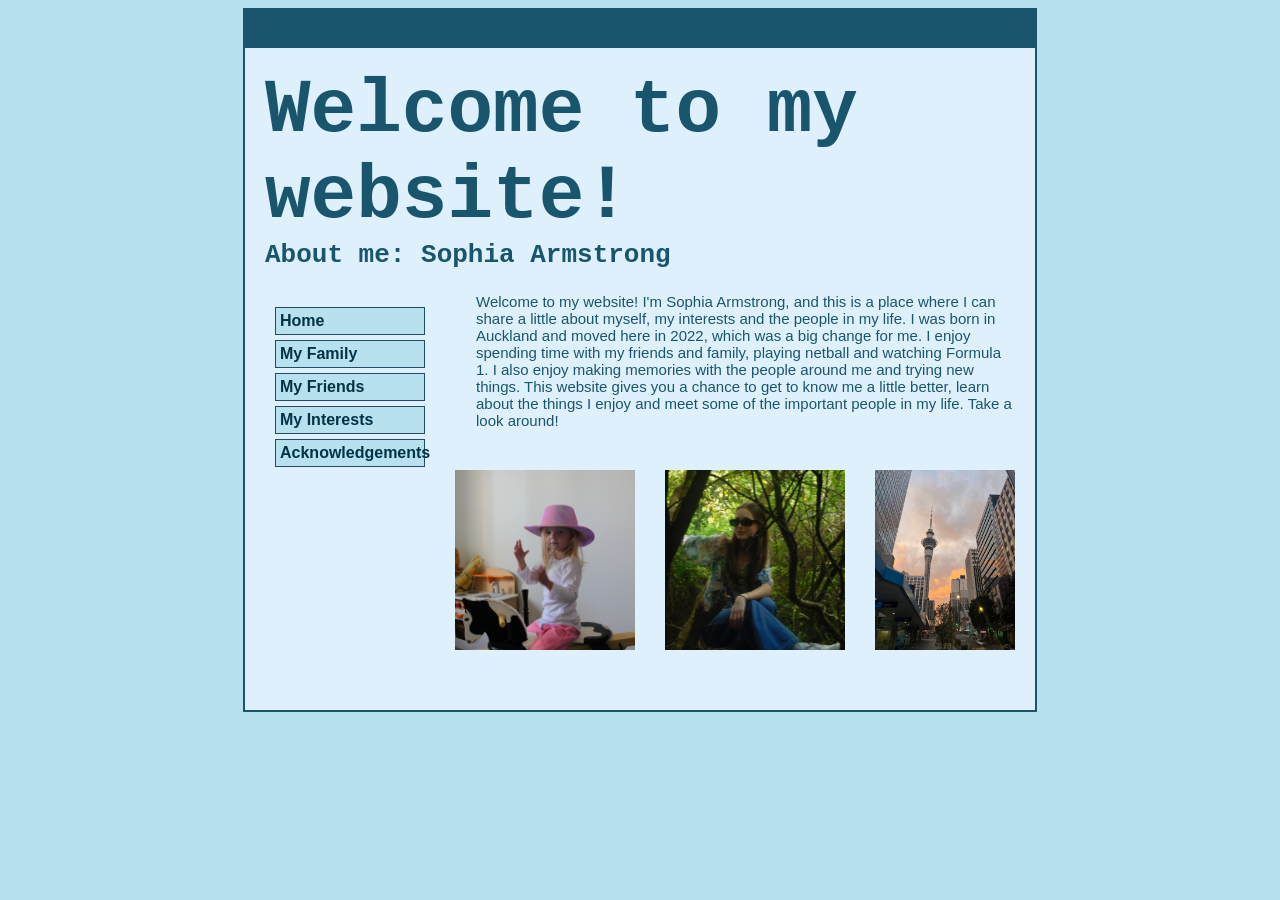
<file: index.html>
<!DOCTYPE html>
<html>
    <head>
        <title>About me! By Sophia Amrstrong</title>
        <link href="index-styles.css" rel="stylesheet" type="text/css" />
    </head>
    <body>
    <!--CONTAINER BEGINS HERE-->
        <div id="container">
            <!--HEADER SECTION BEGINS HERE-->
            <div id="header">
                <h1>Welcome to my website!</h1>
                <h2>About me: Sophia Armstrong</h2>
            </div><!--HEADER SECTION ENDS HERE-->

            <!--MENU SECTION BEGINS HERE-->
            <div id="menu">
                <ul>
                    <li><a href="index.html">Home</a></li>
                    <li><a href="family.html">My Family</a></li>
                    <li><a href="friends.html">My Friends</a></li>
                    <li><a href="interests.html">My Interests</a></li>
                    <li><a href="acknowledgements.html">Acknowledgements</a></li>
                </ul>
            </div><!--MENU SECTION ENDS HERE-->

            <!--MAIN SECTION BEGINS HERE-->
            <div id="main">
            <p> Welcome to my website! I'm Sophia Armstrong, and this is a place where I can share a little about myself, my interests and the people in my life. I was born in Auckland and moved here in 2022, which was a big change for me. I enjoy spending time with my friends and family, playing netball and watching Formula 1. I also enjoy making memories with the people around me and trying new things. This website gives you a chance to get to know me a little better, learn about the things I enjoy and meet some of the important people in my life. Take a look around!
            </p> 
            <div class="grid">
                <img src="Images/Baby_Cowboy.JPG" width="175" height="125" alt="Baby_Cowboy" class="grid"/>
                <img src="Images/Me.JPG" width="175" height="125" alt="Me" class="grid"/>
                <img src="Images/Aukland.JPG" width="140" height="125" alt="Sky_Tower" class="grid"/>
        </div>
        </div>
    </body>
    </div>
</html>
</file>
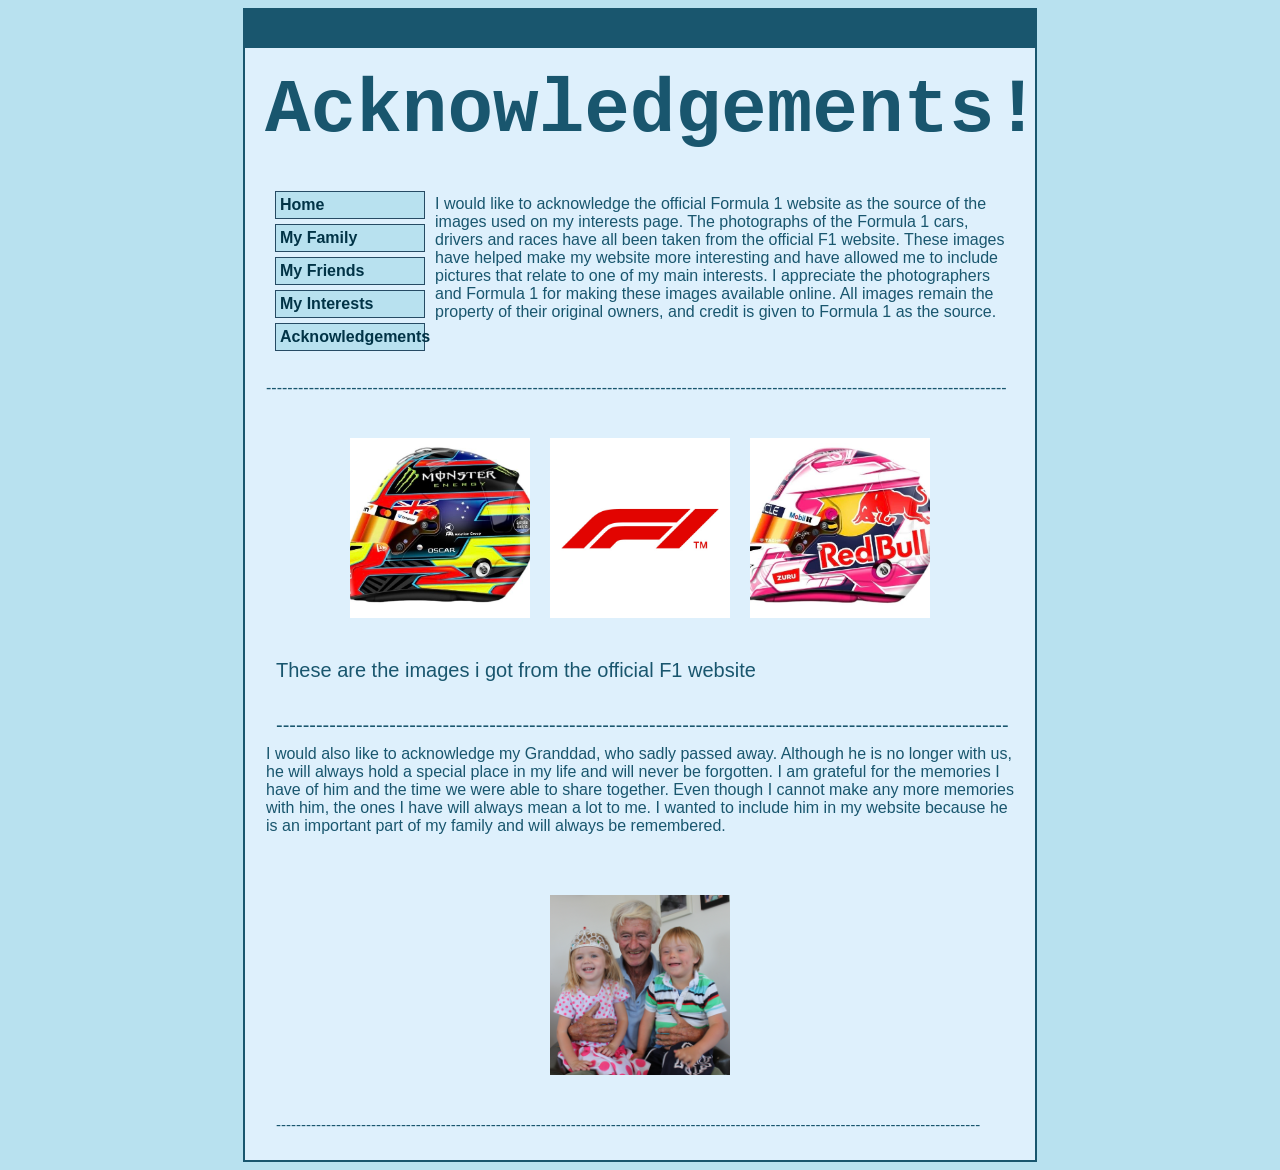
<file: acknowledgements.html>
<!DOCTYPE html>
<html>
    <head>
        <title>About me! By Sophia Amrstrong</title>
        <link href="acknowledgments-styles.css" rel="stylesheet" type="text/css" />
    </head>
    <body>
    <!--CONTAINER BEGINS HERE-->
        <div id="container">
            <!--HEADER SECTION BEGINS HERE-->
            <div id="header">
                <h1>Acknowledgements!</h1>
                <h2></h2>
            </div><!--HEADER SECTION ENDS HERE-->

            <!--MENU SECTION BEGINS HERE-->
            <div id="menu">
                <ul>
                    <li><a href="index.html">Home</a></li>
                    <li><a href="family.html">My Family</a></li>
                    <li><a href="friends.html">My Friends</a></li>
                    <li><a href="interests.html">My Interests</a></li>
                    <li><a href="acknowledgements.html">Acknowledgements</a></li>
                </ul>
            </div><!--MENU SECTION ENDS HERE-->

            <!--MAIN SECTION BEGINS HERE-->
                <p><br>I would like to acknowledge the official Formula 1 website as the source of the images used on my interests page. The photographs of the Formula 1 cars, drivers and races have all been taken from the official F1 website. These images have helped make my website more interesting and have allowed me to include pictures that relate to one of my main interests. I appreciate the photographers and Formula 1 for making these images available online. All images remain the property of their original owners, and credit is given to Formula 1 as the source.
                </p> <br><br><br>
                <p>-------------------------------------------------------------------------------------------------------------------------------------------</p>
            <!--FIRST ROW OF IMAGES-->
            <div id="topimages">
            <div class="top-photos">
                <img src="Images/OP_helmet.JPG" width="110" height="125" alt="OP_helmet" class="top-photos"/>
                <img src="Images/F1.JPG" width="110" height="130" alt="F1" class="top-photos"/>
                <img src="Images/LL_helmet.JPG" width="220" height="160" alt="LL_helmet" class="top-photos"/>
            </div>
                <p>These are the images i got from the official F1 website </p> <br>             
                <p>--------------------------------------------------------------------------------------------------------------</p>
            </div>
            <!--SECOND ROW OF IMAGES-->
             <p>I would also like to acknowledge my Granddad, who sadly passed away. Although he is no longer with us, he will always hold a special place in my life and will never be forgotten. I am grateful for the memories I have of him and the time we were able to share together. Even though I cannot make any more memories with him, the ones I have will always mean a lot to me. I wanted to include him in my website because he is an important part of my family and will always be remembered.</p> <br> 
            <div id="bottomimages">
            <div class="bottom-photos">
                <img src="Images/Grandad.JPG" width="220" height="157" alt="Grandad" class="bottom-photos"/>
            </div>     
            <p>---------------------------------------------------------------------------------------------------------------------------------------------</p>
            </div>
            <div id="main">


            </div>
    </body>
     </div>
</html>
</file>
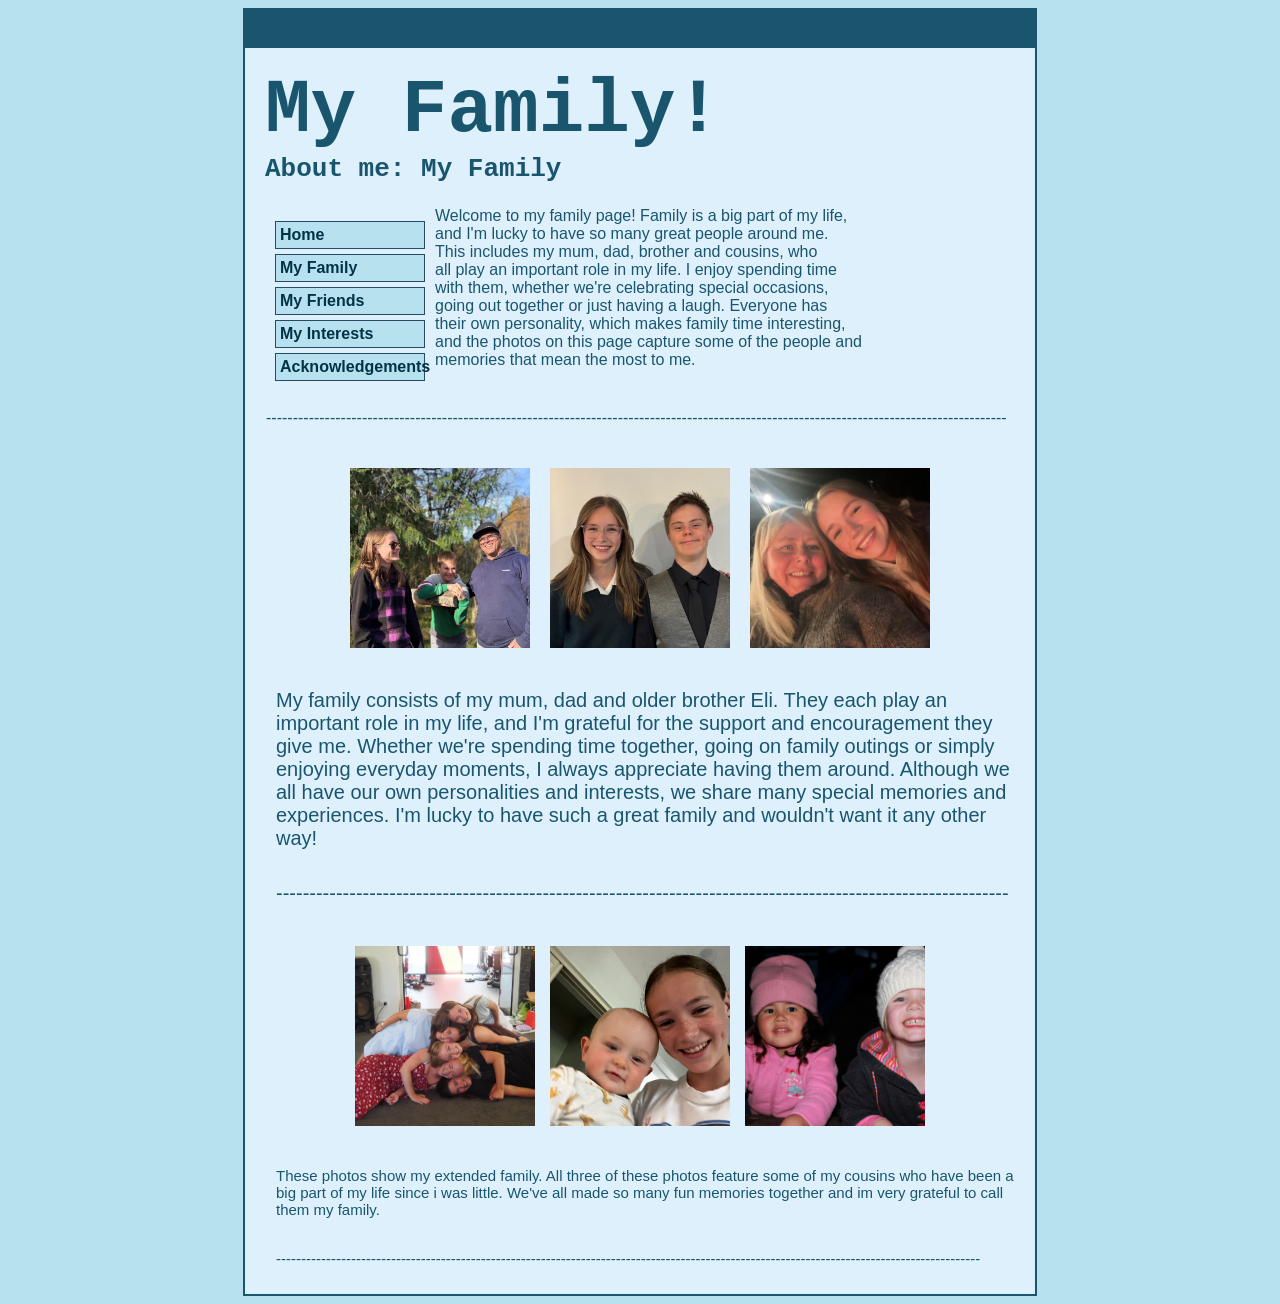
<file: family.html>
<!DOCTYPE html>
<html>
    <head>
        <title>About me! By Sophia Amrstrong</title>
        <link href="family-styles.css" rel="stylesheet" type="text/css" />
    </head>
    <body>
    <!--CONTAINER BEGINS HERE-->
        <div id="container">
            <!--HEADER SECTION BEGINS HERE-->
            <div id="header">
                <h1>My Family!</h1>
                <h2>About me: My Family</h2>
            </div><!--HEADER SECTION ENDS HERE-->

            <!--MENU SECTION BEGINS HERE-->
            <div id="menu">
                <ul>
                    <li><a href="index.html">Home</a></li>
                    <li><a href="family.html">My Family</a></li>
                    <li><a href="friends.html">My Friends</a></li>
                    <li><a href="interests.html">My Interests</a></li>
                    <li><a href="acknowledgements.html">Acknowledgements</a></li>
                </ul>
            </div><!--MENU SECTION ENDS HERE-->

            <!--MAIN SECTION BEGINS HERE-->
                <p>Welcome to my family page! Family is a big part of my life,<br> and I'm lucky to have so many great people around me.<br> This includes my mum, dad, brother and cousins, who <br> all play an important role in my life. I enjoy spending time <br> with them, whether we're celebrating special occasions, <br> going out together or just having a laugh. Everyone has <br> their own personality, which makes family time interesting,<br> and the photos on this page capture some of the people and <br> memories that mean the most to me.
                </p> <br><br>
                <p>-------------------------------------------------------------------------------------------------------------------------------------------</p>
            <!--FIRST ROW OF IMAGES-->
            <div id="topimages">
            <div class="top-photos">
                <img src="Images/Family.JPG" width="110" height="125" alt="Family" class="top-photos"/>
                <img src="Images/Eli.JPG" width="110" height="130" alt="Eli" class="top-photos"/>
                <img src="Images/Mum.jpeg" width="220" height="160" alt="Mum" class="top-photos"/>
            </div>
                <p>My family consists of my mum, dad and older brother Eli. They each play an important role in my life, and I'm grateful for the support and encouragement they give me. Whether we're spending time together, going on family outings or simply enjoying everyday moments, I always appreciate having them around. Although we all have our own personalities and interests, we share many special memories and experiences. I'm lucky to have such a great family and wouldn't want it any other way! </p> <br>             
                <p>--------------------------------------------------------------------------------------------------------------</p>
            </div>
            <!--SECOND ROW OF IMAGES-->
            <div id="bottomimages">
            <div class="bottom-photos">
                <img src="Images/Christmas_2025.JPG" width="220" height="157" alt="Christmas_2025" class="bottom-photos"/>
                <img src="Images/Hunter.jpeg" width="110" height="125" alt="Hunter" class="bottom-photos"/>
                <img src="Images/Coralee.JPG" width="220" height="160" alt="Coralee" class="bottom-photos"/>
            </div>
                <p>These photos show my extended family. All three of these photos feature some of my cousins who have been a big part of my life since i was little. We've all made so many fun memories together and im very grateful to call them my family.</p> <br>               <p>---------------------------------------------------------------------------------------------------------------------------------------------</p>
            </div>
            <div id="main">


            </div>
    </body>
     </div>
</html>
</file>
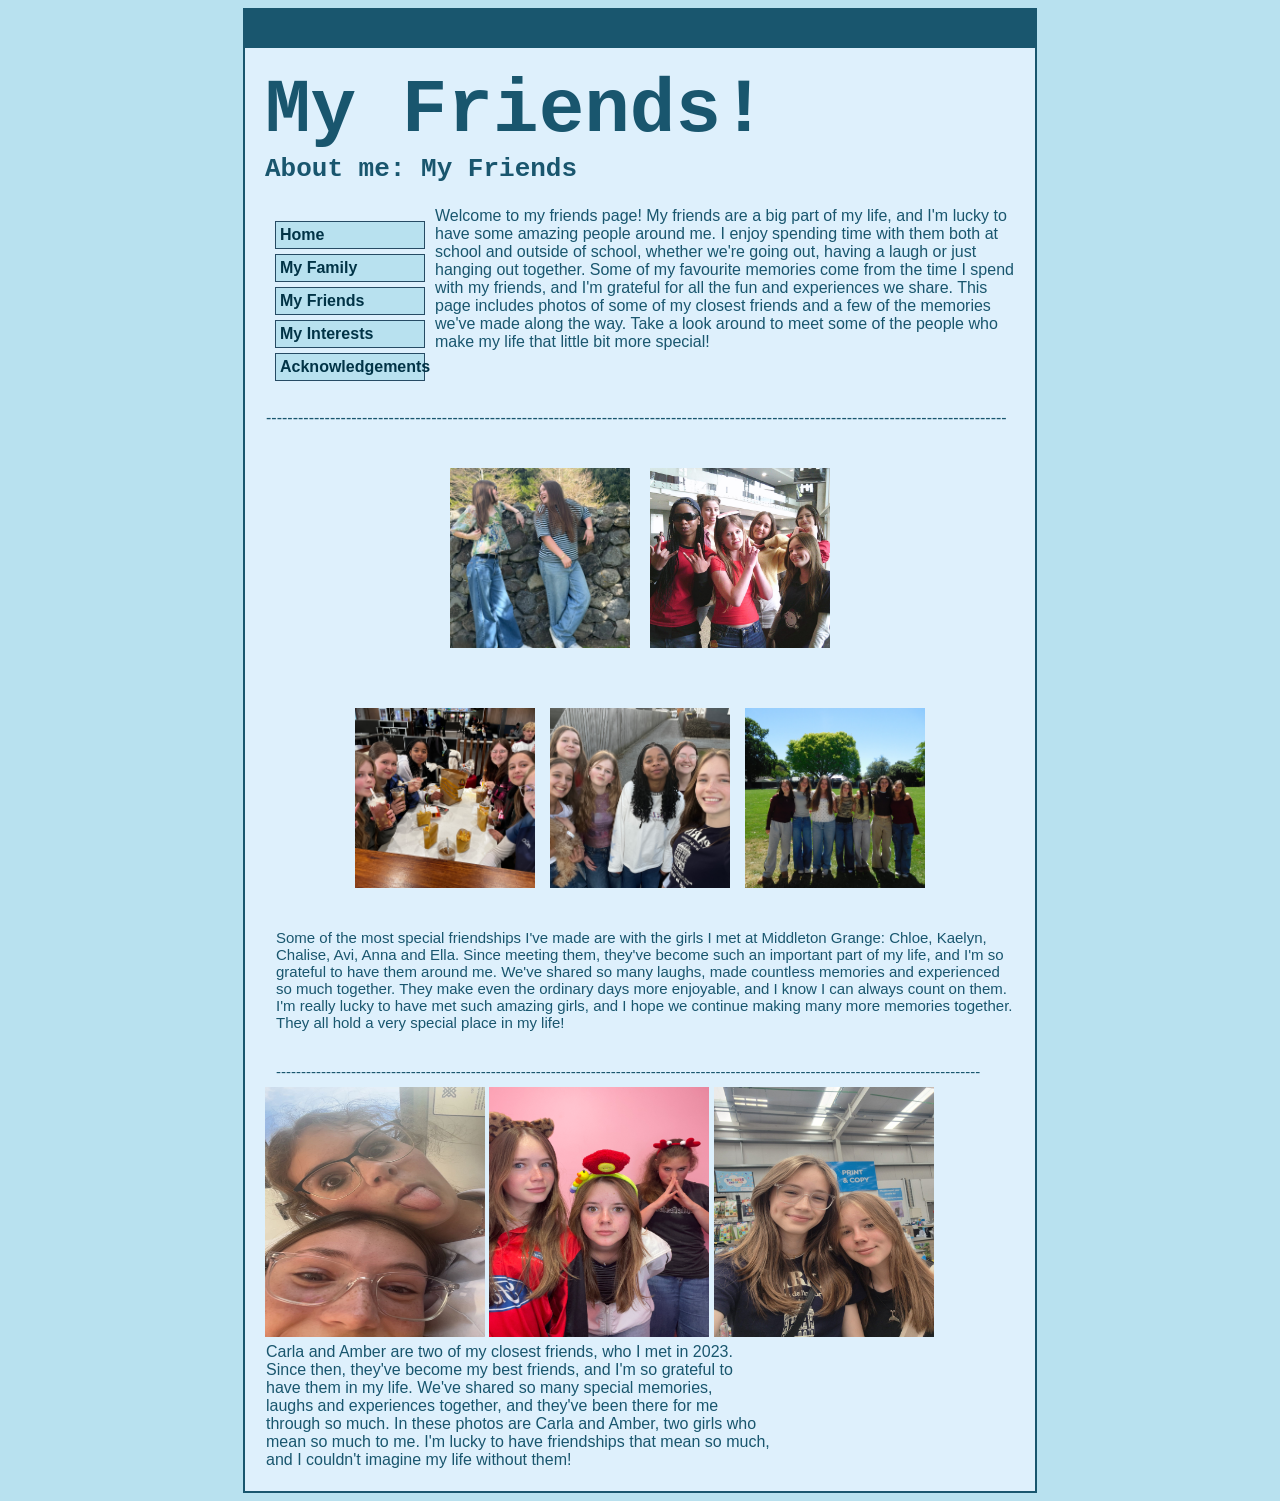
<file: friends.html>
<!DOCTYPE html>
<html>
    <head>
        <title>About me! By Sophia Amrstrong</title>
        <link href="family-styles.css" rel="stylesheet" type="text/css" />
    </head>
    <body>
    <!--CONTAINER BEGINS HERE-->
        <div id="container">
            <!--HEADER SECTION BEGINS HERE-->
            <div id="header">
                <h1>My Friends!</h1>
                <h2>About me: My Friends</h2>
            </div><!--HEADER SECTION ENDS HERE-->

            <!--MENU SECTION BEGINS HERE-->
            <div id="menu">
                <ul>
                    <li><a href="index.html">Home</a></li>
                    <li><a href="family.html">My Family</a></li>
                    <li><a href="friends.html">My Friends</a></li>
                    <li><a href="interests.html">My Interests</a></li>
                    <li><a href="acknowledgements.html">Acknowledgements</a></li>
                </ul>
            </div><!--MENU SECTION ENDS HERE-->

            <!--MAIN SECTION BEGINS HERE-->

                <p>Welcome to my friends page! My friends are a big part of my life, and I'm lucky to have some amazing people around me. I enjoy spending time with them both at school and outside of school, whether we're going out, having a laugh or just hanging out together. Some of my favourite memories come from the time I spend with my friends, and I'm grateful for all the fun and experiences we share. This page includes photos of some of my closest friends and a few of the memories we've made along the way. Take a look around to meet some of the people who make my life that little bit more special!
                </p> <br> <br><br>
                <p>-------------------------------------------------------------------------------------------------------------------------------------------</p>
            <!--FIRST ROW OF IMAGES-->
            <div id="topimages">
            <div class="top-photos">
                <img src="Images/Chalise.JPG" width="110" height="130" alt="Chalise" class="top-photos"/>
                <img src="Images/CharacterDay.JPG" width="220" height="160" alt="CharacterDay" class="top-photos"/>
            </div>
            </div>
            <!--SECOND ROW OF IMAGES-->
            <div id="bottomimages">
            <div class="bottom-photos">
                <img src="Images/CultureDay.jpeg" width="220" height="157" alt="CultureDay" class="bottom-photos"/>
                <img src="Images/Friends.jpeg" width="110" height="125" alt="Friends" class="bottom-photos"/>
                <img src="Images/Mufti_Friends.JPG" width="220" height="160" alt="Mufti_Friends" class="bottom-photos"/>
            </div>
                <p>Some of the most special friendships I've made are with the girls I met at Middleton Grange: Chloe, Kaelyn, Chalise, Avi, Anna and Ella. Since meeting them, they've become such an important part of my life, and I'm so grateful to have them around me. We've shared so many laughs, made countless memories and experienced so much together. They make even the ordinary days more enjoyable, and I know I can always count on them. I'm really lucky to have met such amazing girls, and I hope we continue making many more memories together. They all hold a very special place in my life!</p> <br>               <p>---------------------------------------------------------------------------------------------------------------------------------------------</p>
            </div>
            <div class="verybottom">

                <img src="Images/IMG_5044.JPG" width="220" height="250" alt="Carla" class="verybottom"/>
                <img src="Images/Carla_Amber.JPG" width="220" height="250" alt="Carla_Amber" class="verybottom"/>
                <img src="Images/Amber.JPG" width="220" height="250" alt="Amber" class="verybottom"/>
            </div>
                 <p>Carla and Amber are two of my closest friends, who I met in 2023. <br> Since then, they've become my best friends, and I'm so grateful to <br> have them in my life. We've shared so many special memories, <br> laughs and experiences together, and they've been there for me <br>through so much. In these photos are Carla and Amber, two girls who <br>mean so much to me. I'm lucky to have friendships that mean so much, <br> and I couldn't imagine my life without them!</p>
            <div id="main"></div>
            </div>
    </body>
     </div>
</html>
</file>
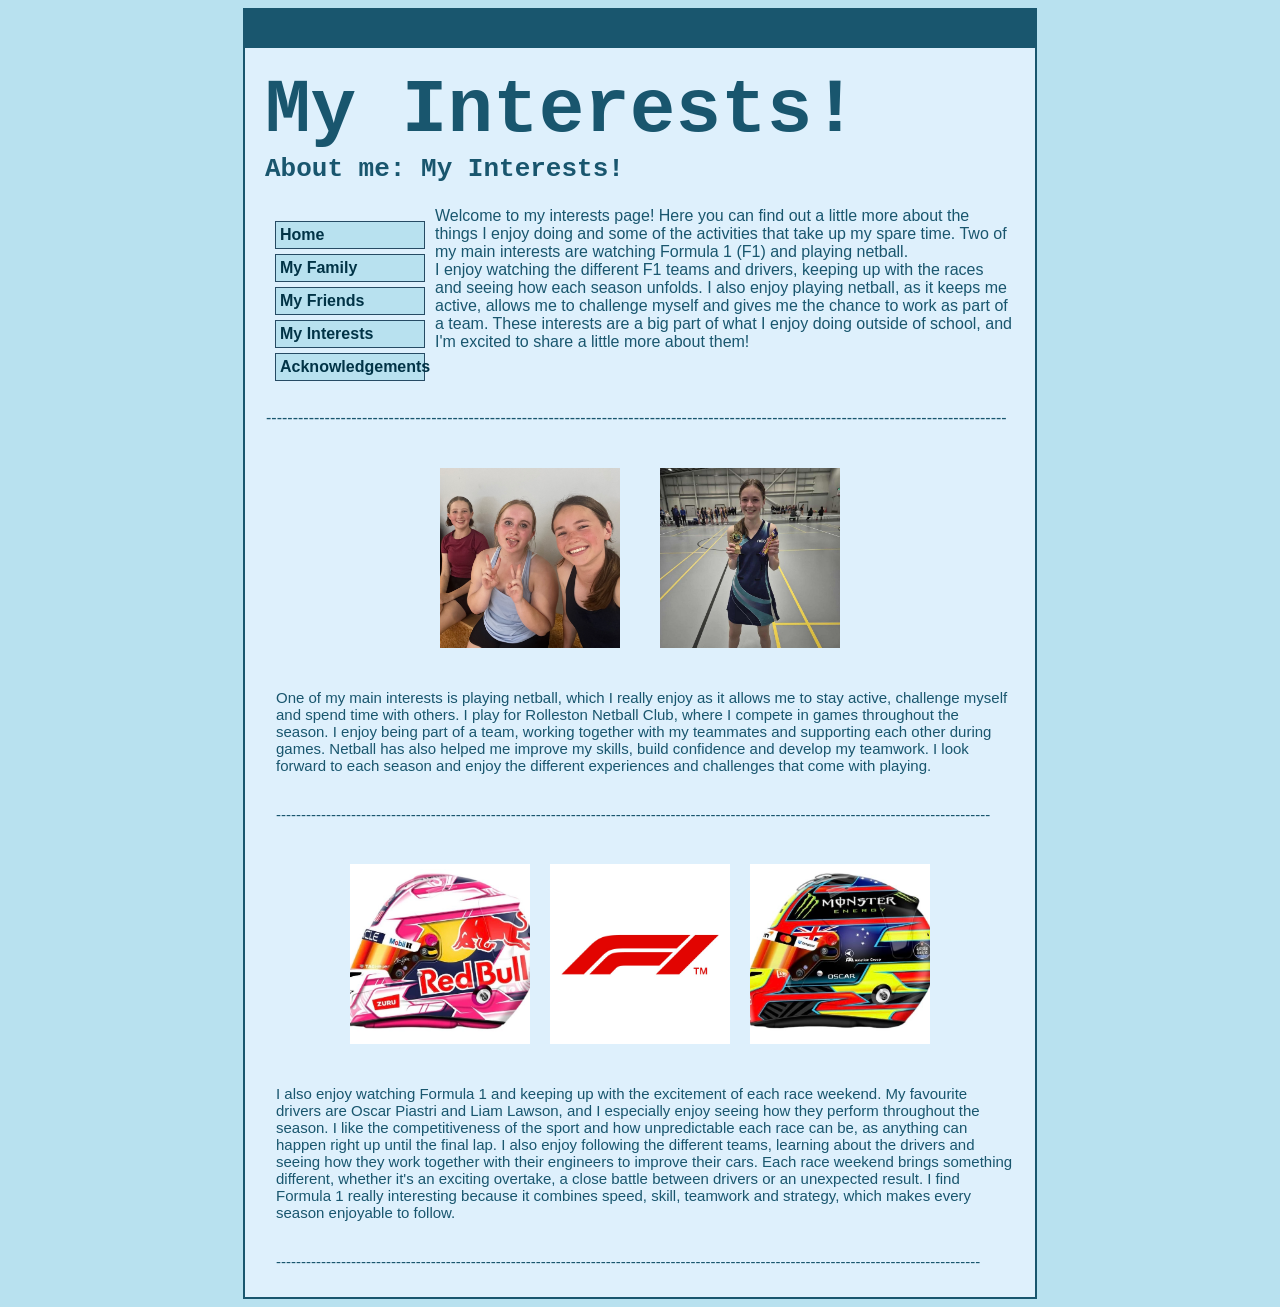
<file: interests.html>
<!DOCTYPE html>
<html>
    <head>
        <title>About me! By Sophia Amrstrong</title>
        <link href="interests-styles.css" rel="stylesheet" type="text/css" />
    </head>
    <body>
    <!--CONTAINER BEGINS HERE-->
        <div id="container">
        <!--HEADER SECTION BEGINS HERE-->
        <div id="header">
            <h1>My Interests!</h1>
            <h2>About me: My Interests!</h2>
        </div><!--HEADER SECTION ENDS HERE-->

        <!--MENU SECTION BEGINS HERE-->
        <div id="menu">
            <ul>
                <li><a href="index.html">Home</a></li>
                <li><a href="family.html">My Family</a></li>
                <li><a href="friends.html">My Friends</a></li>
                <li><a href="interests.html">My Interests</a></li>
                <li><a href="acknowledgements.html">Acknowledgements</a></li>
            </ul>
        </div><!--MENU SECTION ENDS HERE-->

        <!--MAIN SECTION BEGINS HERE-->
            <p>Welcome to my interests page! Here you can find out a little more about the things I enjoy doing and some of the activities that take up my spare time. Two of my main interests are watching Formula 1 (F1) and playing netball. <br> I enjoy watching the different F1 teams and drivers, keeping up with the races and seeing how each season unfolds. I also enjoy playing netball, as it keeps me active, allows me to challenge myself and gives me the chance to work as part of a team. These interests are a big part of what I enjoy doing outside of school, and I'm excited to share a little more about them!
            </p> <br><br><br>
            <p>-------------------------------------------------------------------------------------------------------------------------------------------</p>
        <!--FIRST ROW OF IMAGES-->
        <div id="topimages">
        <div class="top-photos">
            <img src="Images/Netball.jpeg" width="110" height="125" alt="Netball" class="top-photos"/>
            <img src="Images/Me_Netball.JPG" width="110" height="130" alt="Me_Netball" class="top-photos"/>

        </div>
            <p>One of my main interests is playing netball, which I really enjoy as it allows me to stay active, challenge myself and spend time with others. I play for Rolleston Netball Club, where I compete in games throughout the season. I enjoy being part of a team, working together with my teammates and supporting each other during games. Netball has also helped me improve my skills, build confidence and develop my teamwork. I look forward to each season and enjoy the different experiences and challenges that come with playing. </p> <br>               <p>-----------------------------------------------------------------------------------------------------------------------------------------------</p>
        </div>
        <!--SECOND ROW OF IMAGES-->
        <div id="bottomimages">
        <div class="bottom-photos">
            <img src="Images/LL_helmet.JPG" width="220" height="157" alt="LL_helmet" class="bottom-photos"/>
            <img src="Images/F1.JPG" width="220" height="160" alt="F1" class="bottom-photos"/>
            <img src="Images/OP_helmet.JPG" width="110" height="125" alt="OP_helmet" class="bottom-photos"/>
        </div>
            <p>I also enjoy watching Formula 1 and keeping up with the excitement of each race weekend. My favourite drivers are Oscar Piastri and Liam Lawson, and I especially enjoy seeing how they perform throughout the season. I like the competitiveness of the sport and how unpredictable each race can be, as anything can happen right up until the final lap. I also enjoy following the different teams, learning about the drivers and seeing how they work together with their engineers to improve their cars. Each race weekend brings something different, whether it's an exciting overtake, a close battle between drivers or an unexpected result. I find Formula 1 really interesting because it combines speed, skill, teamwork and strategy, which makes every season enjoyable to follow.</p> <br>               <p>---------------------------------------------------------------------------------------------------------------------------------------------</p>
        </div>
        <div id="main">


        </div>
    </body>
     </div>
</html>
</file>
<file: index-styles.css>
body {
    background-color: #b8e1ef;
    font-family: Arial, Helvetica, sans-serif;
} 

#container {
    width: 750px;
    margin-right: auto;
    margin-left: auto;
    padding: 20px;
    background-color: #def0fc;
    border-right: solid 2px #19566e;
    border-left: solid 2px #19566e;
    border-bottom: solid 2px #19566e;
    border-top: solid 40px #19566e;  
}

/*TEXT TAG STYLES*/
h1 {
    font-family: 'Courier New', Courier, monospace;
    font-size: 76px;
    color: #19566e;
    margin-top: 0px;
    margin-bottom: 0px;
}
h2 {
    font-family: 'Courier New', Courier, monospace;
    font-weight: bold;
    color: #19566e;
    margin-top: 0px;
    font-size: 26px;
}
h3 {
    font-weight: normal;
    margin-top: 0px;
    font-size: 26px;
    color: #19566e;
    font-weight: normal;
}
h4 {
    font-family: 'Courier New', Courier, monospace;
    font-weight: bold;
    color: #19566e;
    margin-top: 0px;
    font-size: 26px;
}
p {
    font-size: 16px;
    color: #19566e;
    padding: 1px;
    margin-top: 1px;
    margin-bottom: 1px;
}

/*MENU SECTION*/
#menu {
    width: 170px;
    float: left;
}
#menu ul {
    list-style-type: none;
    margin: 0px;
    padding: 10px;
}
#menu li {
    background-color: #b8e1ef;
    border: 1px solid #264b64;
    margin-top: 5px;
    margin-bottom: 5px;
    padding: 4px;
}
#menua:link, #menu a:visited {
    color: #013346;
    font-weight: bold;
    text-decoration: none;
}
#menu a:hover, #menu a:active {
    color: #19566e;
    text-decoration: underline;
}
/*MAIN SECTION*/
#main {
    margin-left: 190px;
}
#main h3 {
    color: #19566e;
    margin-top: 20px;
    margin-bottom: 4px;
    font-size: 24px;
}
#main p {
    margin-left: 20px;
    font-size: 15px;
    margin-top: 6px;
    margin-bottom: 6px;
}
#main a:link, #main a:visited {
    color: #013346;
    text-decoration: dotted;

}
#main a:hover, #main a:active {
    color: #b8e1ef;

}
/* TOP ROW OF THREE PHOTOS */
.grid {
    display: flex;
    flex-direction: row;
    justify-content: center;
    gap: 30px;
    margin-top: 20px;
    margin-bottom: 20px;
    margin-left: -100;

}

.grid img {
    width: 180px;
    height: 180px;
    object-fit: cover;
}


/*LINK STYLES*/
a:link, a:visited {
    color: #013346;
    font-weight: bold;
    text-decoration: none;
}
a:hover, a:active {
    color: #19566e;
    text-decoration: underline;
}
</file>
<file: acknowledgments-styles.css>
body {
    background-color: #b8e1ef;
    font-family: Arial, Helvetica, sans-serif;
} 

#container {
    width: 750px;
    margin-right: auto;
    margin-left: auto;
    padding: 20px;
    background-color: #def0fc;
    border-right: solid 2px #19566e;
    border-left: solid 2px #19566e;
    border-bottom: solid 2px #19566e;
    border-top: solid 40px #19566e;
}

/*TEXT TAG STYLES*/
h1 {
    font-family: 'Courier New', Courier, monospace;
    font-size: 76px;
    color: #19566e;
    margin-top: 0px;
    margin-bottom: 0px;
}
h2 {
    font-family: 'Courier New', Courier, monospace;
    font-weight: bold;
    color: #19566e;
    margin-top: 0px;
    font-size: 26px;
}
h3 {
    font-weight: normal;
    margin-top: 0px;
    font-size: 26px;
    color: #19566e;
    font-weight: normal;
}
h4 {
    font-family: 'Courier New', Courier, monospace;
    font-weight: bold;
    color: #19566e;
    margin-top: 0px;
    font-size: 26px;
}
p {
    font-size: 16px;
    color: #19566e;
    padding: 1px;
    margin-top: 1px;
    margin-bottom: 1px;
}

/*MENU SECTION*/
#menu {
    width: 170px;
    float: left;
}
#menu ul {
    list-style-type: none;
    margin: 0px;
    padding: 10px;
}
#menu li {
    background-color: #b8e1ef;
    border: 1px solid #264b64;
    margin-top: 5px;
    margin-bottom: 5px;
    padding: 4px;
}
#menua:link, #menu a:visited {
    color: #013346;
    font-weight: bold;
    text-decoration: none;
}
#menu a:hover, #menu a:active {
    color: #19566e;
    text-decoration: underline;
}
/*MAIN SECTION*/
#main {
    margin-left: 190px;
}
#main h3 {
    color: #19566e;
    margin-top: 20px;
    margin-bottom: 4px;
    font-size: 24px;
}
#main p {
    margin-left: 100px;
    font-size: 15px;
    margin-top: 6px;
    margin-bottom: 6px;
}
#main a:link, #main a:visited {
    color: #013346;
    text-decoration: dotted;

}
#main a:hover, #main a:active {
    color: #b8e1ef;

}
/* TOP ROW OF THREE PHOTOS */
.top-photos {
    display: flex;
    flex-direction: row;
    justify-content: center;
    gap: 20px;
    margin-top: 20px;
    margin-bottom: 20px;
}
.top-photos img {
    width: 180px;
    height: 180px;
    object-fit: cover;
}

#topimages p {
    font-family: Arial, Helvetica, sans-serif ;
    margin-left: 10px;
    font-size: 20px;
    margin-top: 6px;
    margin-bottom: 6px;
}

/* BOTTOM ROW OF THREE PHOTOS*/
.bottom-photos {
    display: flex;
    flex-direction: row;
    justify-content: center;
    gap: 15px;
    margin-top: 20px;
    margin-bottom: 20px;
}
.bottom-photos img {
    width: 180px;
    height: 180px;
    object-fit: cover;
}
#bottomimages p {
    font-family: Arial, Helvetica, sans-serif ;
    margin-left: 10px;
    font-size: 15px;
    margin-top: 6px;
    margin-bottom: 6px;
}

/*LINK STYLES*/
a:link, a:visited {
    color: #013346;
    font-weight: bold;
    text-decoration: none;
}
a:hover, a:active {
    color: #19566e;
    text-decoration: underline;
}
</file>
<file: family-styles.css>
body {
    background-color: #b8e1ef;
    font-family: Arial, Helvetica, sans-serif;
} 

#container {
    width: 750px;
    margin-right: auto;
    margin-left: auto;
    padding: 20px;
    background-color: #def0fc;
    border-right: solid 2px #19566e;
    border-left: solid 2px #19566e;
    border-bottom: solid 2px #19566e;
    border-top: solid 40px #19566e;
}

/*TEXT TAG STYLES*/
h1 {
    font-family: 'Courier New', Courier, monospace;
    font-size: 76px;
    color: #19566e;
    margin-top: 0px;
    margin-bottom: 0px;
}
h2 {
    font-family: 'Courier New', Courier, monospace;
    font-weight: bold;
    color: #19566e;
    margin-top: 0px;
    font-size: 26px;
}
h3 {
    font-weight: normal;
    margin-top: 0px;
    font-size: 26px;
    color: #19566e;
    font-weight: normal;
}
h4 {
    font-family: 'Courier New', Courier, monospace;
    font-weight: bold;
    color: #19566e;
    margin-top: 0px;
    font-size: 26px;
}
p {
    font-size: 16px;
    color: #19566e;
    padding: 1px;
    margin-top: 1px;
    margin-bottom: 1px;
}

/*MENU SECTION*/
#menu {
    width: 170px;
    float: left;
}
#menu ul {
    list-style-type: none;
    margin: 0px;
    padding: 10px;
}
#menu li {
    background-color: #b8e1ef;
    border: 1px solid #264b64;
    margin-top: 5px;
    margin-bottom: 5px;
    padding: 4px;
}
#menua:link, #menu a:visited {
    color: #013346;
    font-weight: bold;
    text-decoration: none;
}
#menu a:hover, #menu a:active {
    color: #19566e;
    text-decoration: underline;
}

/*MAIN SECTION*/
#main {
    margin-left: 190px;
}
#main h3 {
    color: #19566e;
    margin-top: 20px;
    margin-bottom: 4px;
    font-size: 24px;
}
#main p {
    margin-left: 100px;
    font-size: 15px;
    margin-top: 6px;
    margin-bottom: 6px;
}
#main a:link, #main a:visited {
    color: #013346;
    text-decoration: dotted;

}
#main a:hover, #main a:active {
    color: #b8e1ef;

}
/* TOP ROW OF THREE PHOTOS */
.top-photos {
    display: flex;
    flex-direction: row;
    justify-content: center;
    gap: 20px;
    margin-top: 20px;
    margin-bottom: 20px;
}
.top-photos img {
    width: 180px;
    height: 180px;
    object-fit: cover;
}

#topimages p {
    font-family: Arial, Helvetica, sans-serif ;
    margin-left: 10px;
    font-size: 20px;
    margin-top: 6px;
    margin-bottom: 6px;
}

/* BOTTOM ROW OF THREE PHOTOS*/
.bottom-photos {
    display: flex;
    flex-direction: row;
    justify-content: center;
    gap: 15px;
    margin-top: 20px;
    margin-bottom: 20px;
}
.bottom-photos img {
    width: 180px;
    height: 180px;
    object-fit: cover;
}
#bottomimages p {
    font-family: Arial, Helvetica, sans-serif ;
    margin-left: 10px;
    font-size: 15px;
    margin-top: 6px;
    margin-bottom: 6px;
}

/*LINK STYLES*/
a:link, a:visited {
    color: #013346;
    font-weight: bold;
    text-decoration: none;
}
a:hover, a:active {
    color: #19566e;
    text-decoration: underline;
}
</file>
<file: interests-styles.css>
body {
    background-color: #b8e1ef;
    font-family: Arial, Helvetica, sans-serif;
} 

#container {
    width: 750px;
    margin-right: auto;
    margin-left: auto;
    padding: 20px;
    background-color: #def0fc;
    border-right: solid 2px #19566e;
    border-left: solid 2px #19566e;
    border-bottom: solid 2px #19566e;
    border-top: solid 40px #19566e;
}

/*TEXT TAG STYLES*/
h1 {
    font-family: 'Courier New', Courier, monospace;
    font-size: 76px;
    color: #19566e;
    margin-top: 0px;
    margin-bottom: 0px;
}
h2 {
    font-family: 'Courier New', Courier, monospace;
    font-weight: bold;
    color: #19566e;
    margin-top: 0px;
    font-size: 26px;
}
h3 {
    font-weight: normal;
    margin-top: 0px;
    font-size: 26px;
    color: #19566e;
    font-weight: normal;
}
h4 {
    font-family: 'Courier New', Courier, monospace;
    font-weight: bold;
    color: #19566e;
    margin-top: 0px;
    font-size: 26px;
}
p {
    font-size: 16px;
    color: #19566e;
    padding: 1px;
    margin-top: 1px;
    margin-bottom: 1px;
}

/*MENU SECTION*/
#menu {
    width: 170px;
    float: left;
}
#menu ul {
    list-style-type: none;
    margin: 0px;
    padding: 10px;
}
#menu li {
    background-color: #b8e1ef;
    border: 1px solid #264b64;
    margin-top: 5px;
    margin-bottom: 5px;
    padding: 4px;
}
#menua:link, #menu a:visited {
    color: #013346;
    font-weight: bold;
    text-decoration: none;
}
#menu a:hover, #menu a:active {
    color: #19566e;
    text-decoration: underline;
}
/*MAIN SECTION*/
#main {
    margin-left: 190px;
}
#main h3 {
    color: #19566e;
    margin-top: 20px;
    margin-bottom: 4px;
    font-size: 24px;
}
#main p {
    margin-left: 100px;
    font-size: 15px;
    margin-top: 6px;
    margin-bottom: 6px;
}
#main a:link, #main a:visited {
    color: #013346;
    text-decoration: dotted;

}
#main a:hover, #main a:active {
    color: #b8e1ef;

}
/* TOP ROW OF THREE PHOTOS */
.top-photos {
    display: flex;
    flex-direction: row;
    justify-content: center;
    gap: 40px;
    margin-top: 20px;
    margin-bottom: 20px;
}
.top-photos img {
    width: 180px;
    height: 180px;
    object-fit: cover;
}

#topimages p {
    font-family: Arial, Helvetica, sans-serif ;
    margin-left: 10px;
    font-size: 15px;
    margin-top: 6px;
    margin-bottom: 6px;
}

/* BOTTOM ROW OF THREE PHOTOS*/
.bottom-photos {
    display: flex;
    flex-direction: row;
    justify-content: center;
    gap: 20px;
    margin-top: 20px;
    margin-bottom: 20px;
}
.bottom-photos img {
    width: 180px;
    height: 180px;
    object-fit: cover;
}
#bottomimages p {
    font-family: Arial, Helvetica, sans-serif ;
    margin-left: 10px;
    font-size: 15px;
    margin-top: 6px;
    margin-bottom: 6px;
}

/*LINK STYLES*/
a:link, a:visited {
    color: #013346;
    font-weight: bold;
    text-decoration: none;
}
a:hover, a:active {
    color: #19566e;
    text-decoration: underline;
}
</file>
